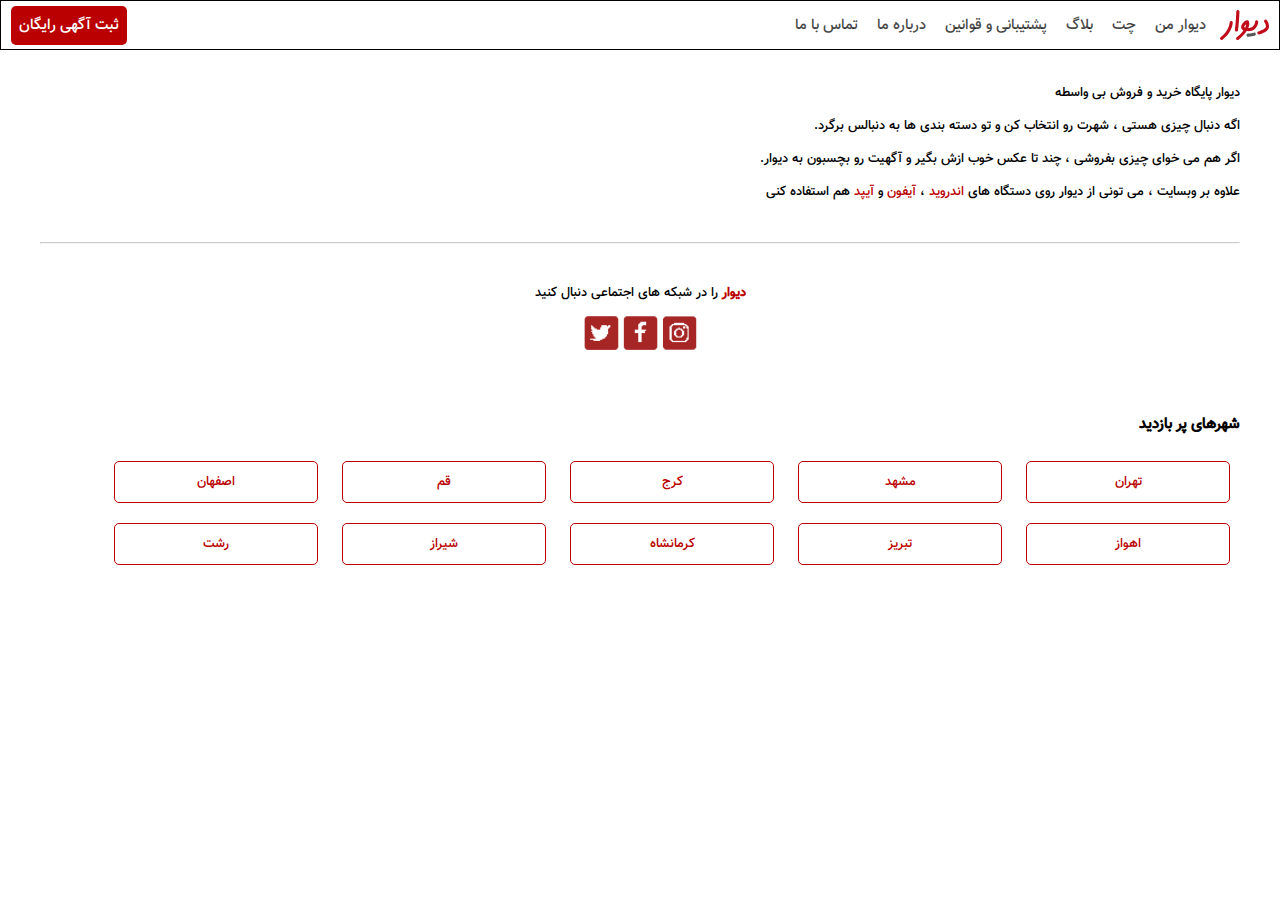
<file: index.html>
<!DOCTYPE html>
<html>

<head>
	<title>دیوار</title>
	<link rel="stylesheet" type="text/css" href="css/style.css">
</head>

<body>
	<!-- منوی بالای سایت -->
	<header>
		<img class="logo" src="images/logo.svg" alt="">
		<ul class="menu">
			<a href="">
				<li>دیوار من</li>
			</a>
			<a href="">
				<li>چت</li>
			</a>
			<a href="">
				<li>بلاگ</li>
			</a>
			<a href="">
				<li>پشتیبانی و قوانین</li>
			</a>
			<a href="">
				<li>درباره ما</li>
			</a>
			<a href="">
				<li>تماس با ما</li>
			</a>
		</ul>

		<ul class="left-menu">
			<a href="">
				<li>ثبت آگهی رایگان</li>
			</a>
		</ul>
	</header>
	<!-- انتهای منوی بالای سایت -->
	<!-- شروع بدنه اصلی سایت -->
	<section>
		<!-- توضیحات -->
		<div class="description">
			<p>دیوار پایگاه خرید و فروش بی واسطه</p>
			<p>اگه دنبال چیزی هستی ، شهرت رو انتخاب کن و تو دسته بندی ها به دنبالس برگرد.</p>
			<p>اگر هم می خوای چیزی بفروشی ، چند تا عکس خوب ازش بگیر و آگهیت رو بچسبون به دیوار.</p>
			<p>علاوه بر وبسایت ، می تونی از دیوار روی

				دستگاه های
				<a href="">اندروید</a>
				،
				<a href="">آیفون</a>
				و
				<a href="">آیپد</a>
				هم استفاده کنی
			</p>

			<br>
			<hr>
			<br>
			<p class="txt-center">
				<span class="color-red">دیوار</span>
				را در شبکه های اجتماعی دنبال کنید
			</p>
			<div class="txt-center">
				<a href="https://instagram.com" target="_blank"><img src="images/instagram-icon.png" alt=""></a>
				<a href="https://facebook.com" target="_blank"><img src="images/facebook-icon.png" alt=""></a>
				<a href="https://twiter.com" target="_blank"><img src="images/twiter-icon.png" alt=""></a>

			</div>

		</div>
		<!-- توضیحات -->
		<!-- شهرها -->
		<div class="location">
				<h3>شهرهای پر بازدید</h3>

			<a href="">تهران</a>
			<a href="">مشهد</a>
			<a href="">کرج</a>
			<a href="">قم</a>
			<a href="">اصفهان</a>
			<a href="">اهواز</a>
			<a href="">تبریز</a>
			<a href="">کرمانشاه</a>
			<a href="">شیراز</a>
			<a href="">رشت</a>
		</div>
		<!-- شهرها -->

	</section>
	<!-- انتهای شروع بدنه اصلی سایت -->
</body>

</html>
</file>
<file: css/style.css>
@font-face{
    font-family: sans;
    src: url('../fonts/Vazir-Medium.eot');
    src: url('../fonts/Vazir-Medium.ttf') format('truetype'),
        url('../fonts/Vazir-Medium.woff') format('woff'),
        url('../fonts/Vazir-Medium.eot?#iefix') format('FontName-opentype');
        font-weight: normal;
        font-style: normal;
}
*,*::after,*::before{
    
	-webkit-box-sizing: border-box !important;
	-moz-box-sizing: border-box !important;
	-ms-box-sizing: border-box !important;
	box-sizing: border-box !important;

}
body{
    font-family:sans;
    font-size: 13px;
    margin: 0px;
    padding: 0px;
    direction: rtl;
}
a{
    text-decoration: none;
}
.txt-center{
    text-align: center;
}
.color-red{
    color:#ba0000;
}
header{
    height: 50px;
    border: 1px solid;
    line-height: 50px;
    font-size: 15px;

}
header img.logo{
    height: 30px;
    vertical-align: middle;
    margin-right: 10px;
    margin-left: 10px;
}
header ul.menu{
    margin:0;
    padding: 0;
    list-style: none;
    display: inline;
}
header ul.menu a{
    margin-left: 15px;
    color: #000000ba;
    text-decoration: none;
    display: inline-block;
}
header ul.menu a:hover{
    color: #00000066;
}
header ul.menu a li{
    display: inline;
}
header ul.left-menu{
    float: left;
    list-style: none;
    margin: 0;
}
header ul.left-menu a li{
    background:#ba0000;
    color: #FFF;
    display: inline;
    border-radius: 5px;
    padding: 8px;
    margin-left: 10px;
}
/* SECTIN */
section div.description{
    padding: 20px 40px;
}
section div.description a{
    color:#ba0000;
}
section div.description p span{
    font-weight: bold;
}
/* section div.description p.center{
    text-align: center;
} */
section div.description hr{
    opacity: 0.5;
}

/* section div.description div.icons{
    /* border: 1px solid ; */
    /* text-align: center; */
/* } */

section div.location{
    padding: 20px 40px;
    /* border: 1px solid; */
}

section div.location a{
    border: 1px solid #ba0000;
    color: #ba0000;
    width: 17%;
    display: inline-block;
    text-align: center;
    padding: 10px;
    margin: 10px;
    border-radius: 5px;
}
/* PAGE STYLE */
section.page{
    width: 100%;
    /* background: #ba0000; */
    display: flex;
}
section aside{
    border: 1px solid black;
    width: 230px;
    /* float: right; */
    /* background: blue; */
}
section div.content{
    border: 1px solid black;
    height: 50px;
    /* background: chartreuse; */
    width: 100%;
}
aside ul{
    list-style: none;
}
aside ul a{
    color: rgb(29, 29, 29);
}
</file>
